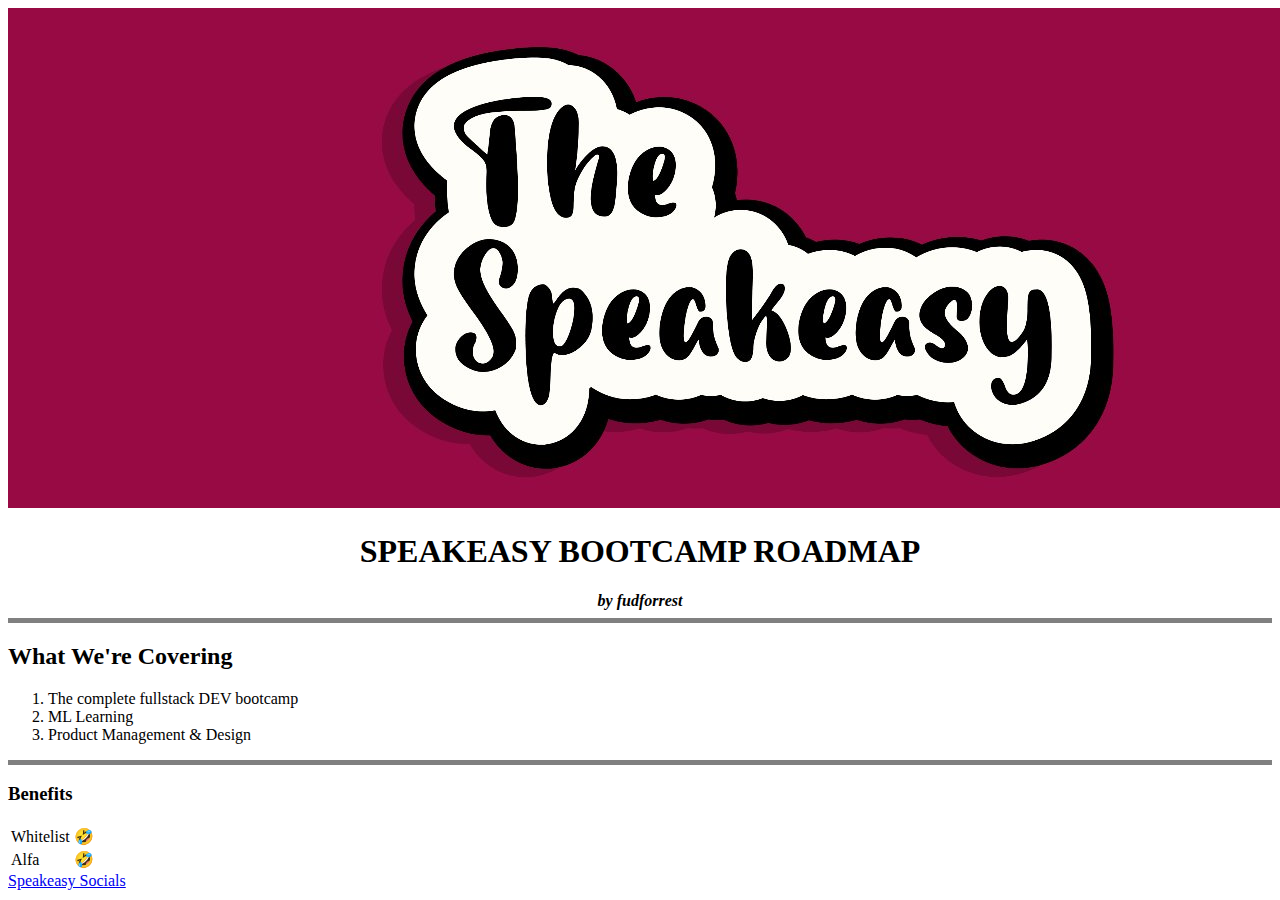
<file: index.html>
<!DOCTYPE html>
<head>
    <meta charset="UTF-8">
    <title>SPEAKEASY BOOTCAMP ROADMAP</title>
</head>
<body>
    
    <center>
        <img src="Speakeasy.jpg"
        <br>
        <h1> SPEAKEASY BOOTCAMP ROADMAP </h1>
        <em><strong>by fudforrest</strong></em>
        <hr size='5' noshade>
        </center>
    <h2>
    What We're Covering
    </h2>
    <ol>
        <li>The complete fullstack DEV bootcamp</li>
        <li>ML Learning</li>
        <li>Product Management & Design</li>
    </ol>
<hr size='5' noshade>
    <h3>Benefits</h3>
   <table>
    <thead>
    </thead>
    <tbody>
        <tr>
            <td>Whitelist</td>
            <td>🤣</td>
        </tr>
        <tr>
            <td>Alfa</td>
            <td>🤣</td>
        </tr>
    </tbody>
    <tfoot> 

    </tfoot>
   </table>
    <a href="Socials.html">Speakeasy Socials</a>
</body>
</html>
</file>
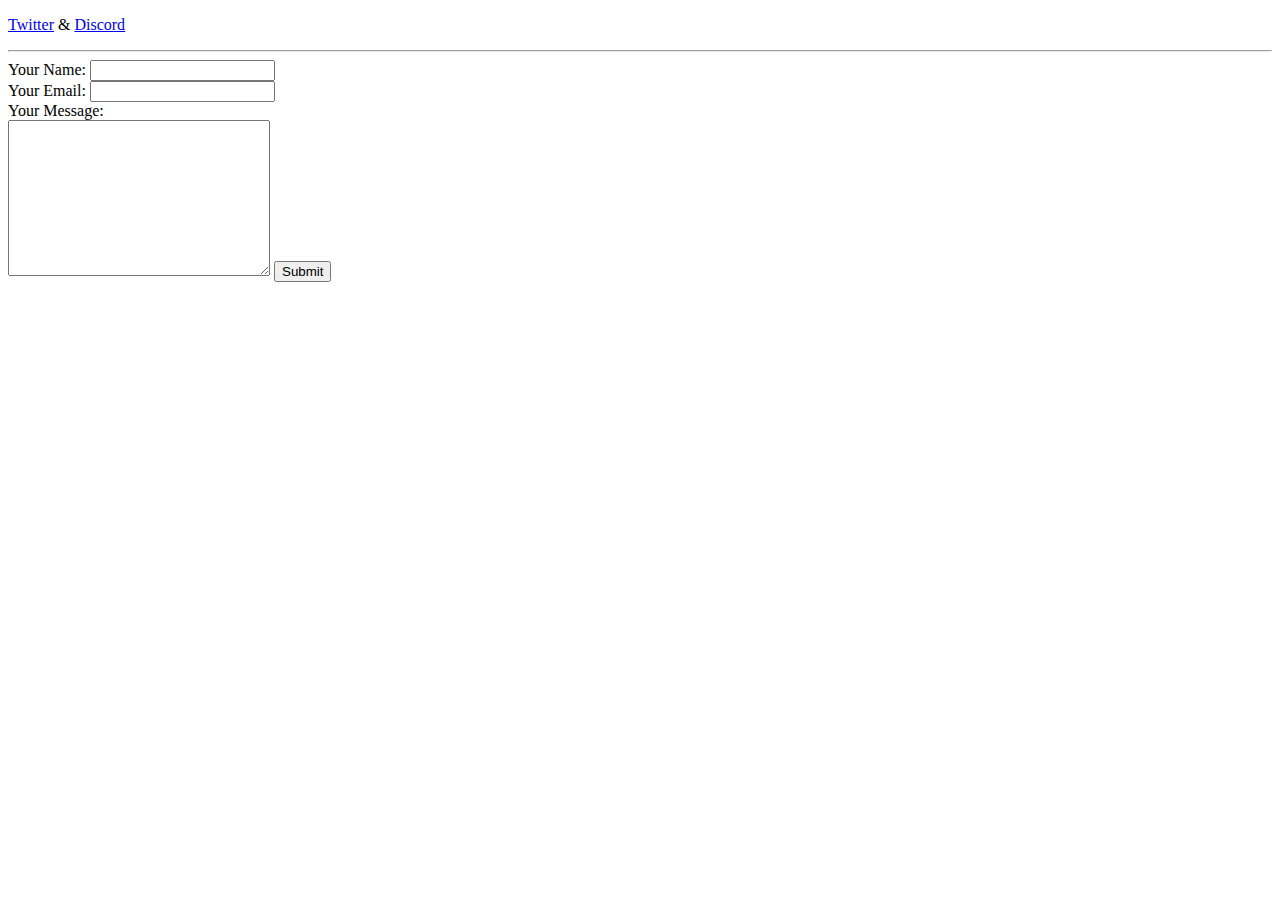
<file: Socials.html>
<!DOCTYPE html>
<html>
<head>
    <meta charset='utf-8'>
    <title>SOCIALS</title>
   
</head>
<body>
    <p><a href='https://twitter.com/theespeakeasy'>Twitter</href></a> & <a href="https://discord.gg/teSHHMuE"> Discord</a></p>
    <hr>
    <form class='' action='mailto:forrestkretchmer@gmail.com' method='post'>
        <label for="">Your Name:</label>
        <input type="text" name="yourName" value="">
        <br>
        <label>Your Email:</label>
        <input type="email" name="yourEmail">
        <br>
        <label>Your Message:</label>
        <br>
        <textarea name="" id="" cols="30" rows="10"></textarea>
        <input type="submit">
</form>
</body>
</html>
</file>
